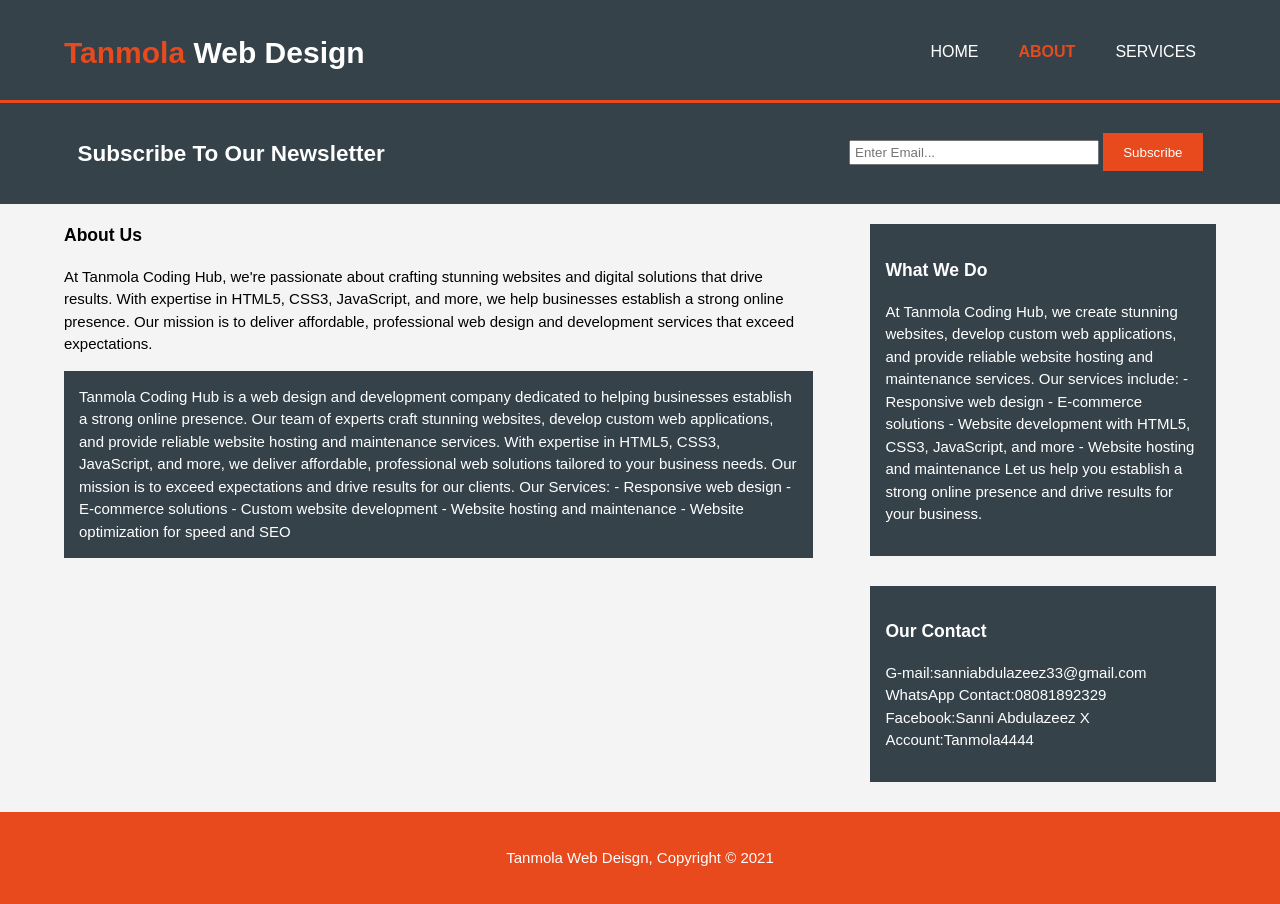
<file: About.html>
<!DOCTYPE.html>
<html>
  <head>
    <meta charset="utf-8">
    <meta name="description" content="Affordable and professional web design">
	  <meta name="keywords" content="web design, affordable web design, professional web design">
  	<meta name="author" content="Brad Traversy">
    <title>Tanmola Web Deisgn | About</title>
    <link rel="stylesheet" href="project.css">
    <link rel="icon" href="img/favicon.png">
  </head>
  <body>
    <header>
      <div class="container">
        <div id="branding">
          <h1><span class="highlight">Tanmola</span> Web Design</h1>
        </div>
        <nav>
          <ul>
            <li><a href="Home.html">Home</a></li>
            <li class="current"><a href="about.html">About</a></li>
            <li><a href="services.html">Services</a></li>
          </ul>
        </nav>
      </div>
    </header>

    <section id="newsletter">
      <div class="container">
        <h1>Subscribe To Our Newsletter</h1>
        <form>
          <input type="email" placeholder="Enter Email..." required>
          <button type="submit" class="button_1">Subscribe</button>
        </form>
      </div>
    </section>

    <section id="main">
      <div class="container">
        <article id="main-col">
          <h1 class="page-title">About Us</h1>
          <p>At Tanmola Coding Hub, we're passionate about crafting stunning websites and digital solutions that drive results. With expertise in HTML5, CSS3, JavaScript, and more, we help businesses establish a strong online presence. Our mission is to deliver affordable, professional web design and development services that exceed expectations.
          </p>
          <p class="dark">
Tanmola Coding Hub is a web design and development company dedicated to helping businesses establish a strong online presence. Our team of experts craft stunning websites, develop custom web applications, and provide reliable website hosting and maintenance services.

With expertise in HTML5, CSS3, JavaScript, and more, we deliver affordable, professional web solutions tailored to your business needs. Our mission is to exceed expectations and drive results for our clients.

Our Services:

- Responsive web design
- E-commerce solutions
- Custom website development
- Website hosting and maintenance
- Website optimization for speed and SEO
 </p>
        </article>

        <aside id="sidebar">
          <div class="dark">
            <h3>What We Do</h3>
            <p>At Tanmola Coding Hub, we create stunning websites, develop custom web applications, and provide reliable website hosting and maintenance services. Our services include:

- Responsive web design
- E-commerce solutions
- Website development with HTML5, CSS3, JavaScript, and more
- Website hosting and maintenance

Let us help you establish a strong online presence and drive results for your business.</p>
          </div>
        </aside>
        <aside id="sidebar">
            <div class="dark">
            <h3>Our Contact</h3>  
            <p>
           G-mail:sanniabdulazeez33@gmail.com
                WhatsApp Contact:08081892329
                Facebook:Sanni Abdulazeez 
                X Account:Tanmola4444
            </p>  
            </div>
        </aside>
      </div>
    </section>

    <footer>
      <p>Tanmola Web Deisgn, Copyright &copy; 2021</p>
    </footer>
  </body>
</html>
</file>
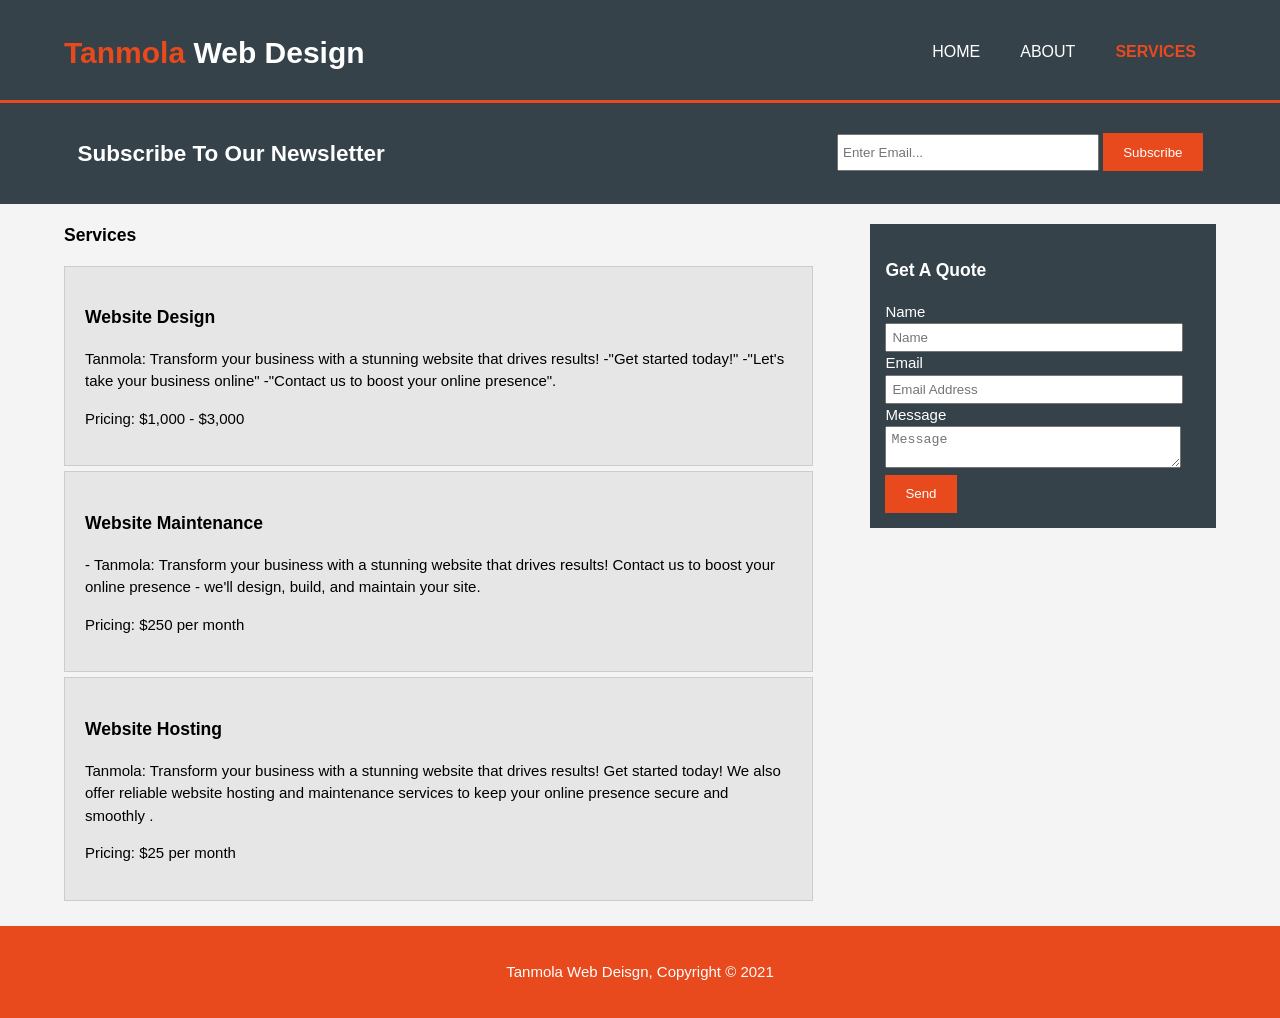
<file: Services.html>
<!DOCTYPE html>
<html>
  <head>
    <meta charset="utf-8">
    <meta name="description" content="Affordable and professional web design">
	  <meta name="keywords" content="web design, affordable web design, professional web design">
  	<meta name="author" content="Brad Traversy">
    <title>Tanmola Web Deisgn | Services</title>
    <link rel="stylesheet" href="project.css">
    <link rel="icon" href="img/favicon.png">
  </head>
  <body>
    <header>
      <div class="container">
        <div id="branding">
          <h1><span class="highlight">Tanmola </span> Web Design</h1>
        </div>
        <nav>
          <ul>
            <li><a href="Home.html">Home</a></li>
            <li><a href="about.html">About</a></li>
            <li class="current"><a href="services.html">Services</a></li>
          </ul>
        </nav>
      </div>
    </header>

    <section id="newsletter">
      <div class="container">
        <h1>Subscribe To Our Newsletter</h1>
        <form>
          <input type="email" placeholder="Enter Email..." required>
          <button type="submit" class="button_1">Subscribe</button>
        </form>
      </div>
    </section>

    <section id="main">
      <div class="container">
        <article id="main-col">
          <h1 class="page-title">Services</h1>
          <ul id="services">
            <li>
              <h3>Website Design</h3>
              <p>Tanmola: Transform your business with a stunning website that drives results!
-"Get started today!"
-"Let's take your business online"
-"Contact us to boost your online presence".</p>
						  <p>Pricing: $1,000 - $3,000</p>
            </li>
            <li>
              <h3>Website Maintenance</h3>
              <p>
- Tanmola: Transform your business with a stunning website that drives results! Contact us to boost your online presence - we'll design, build, and maintain your site.</p>
						  <p>Pricing: $250 per month</p>
            </li>
            <li>
              <h3>Website Hosting</h3>
              <p>Tanmola: Transform your business with a stunning website that drives results! Get started today! We also offer reliable website hosting and maintenance services to keep your online presence secure and smoothly .</p>
						  <p>Pricing: $25 per month</p>
            </li>
          </ul>
        </article>

        <aside id="sidebar">
          <div class="dark">
            <h3>Get A Quote</h3>
            <form class="quote">
  						<div>
  							<label>Name</label><br>
  							<input type="text" placeholder="Name">
  						</div>
  						<div>
  							<label>Email</label><br>
  							<input type="email" placeholder="Email Address">
  						</div>
  						<div>
  							<label>Message</label><br>
  							<textarea placeholder="Message"></textarea>
  						</div>
  						<button class="button_1" type="submit">Send</button>
					</form>
          </div>
        </aside>
      </div>
    </section>

    <footer>
      <p>Tanmola Web Deisgn, Copyright &copy; 2021</p>
    </footer>
  </body>
</html>
</file>
<file: project.css>
body{
  font: 15px/1.5 Arial, Helvetica,sans-serif;
  padding:0;
  margin:0;
  background-color:#f4f4f4;
}

/* Global */
.container{
  width:90%;
  margin:auto;
  overflow:hidden;
}

ul{
  margin:0;
  padding:0;
}

.button_1{
  height:38px;
  background:#e8491d;
  border:0;
  padding-left: 20px;
  padding-right:20px;
  color:#ffffff;
}

.dark{
  padding:15px;
  background:#35424a;
  color:#ffffff;
  margin-top:10px;
  margin-bottom:10px;
}

/* Header **/
header{
  background:#35424a;
  color:#ffffff;
  padding-top:30px;
  min-height:70px;
  border-bottom:#e8491d 3px solid;
}

header a{
  color:#ffffff;
  text-decoration:none;
  text-transform: uppercase;
  font-size:16px;
}

header li{
  float:left;
  display:inline;
  padding: 0 20px 0 20px;
}

header #branding{
  float:left;
}

header #branding h1{
  margin:0;
}

header nav{
  float:right;
  margin-top:10px;
}

header .highlight, header .current a{
  color:#e8491d;
  font-weight:bold;
}

header a:hover{
  color:#cccccc;
  font-weight:bold;
}

/* Showcase */
#showcase{
  min-height:400px;
  background:url('../img/showcase.jpg') no-repeat;
  background-position: center;
  background-size: cover;
  text-align:center;
  color:#ffffff;
}

#showcase h1{
  margin-top:100px;
  font-size:55px;
  margin-bottom:10px;
}

#showcase p{
  font-size:20px;
}

/* Newsletter */
#newsletter{
  padding:15px;
  color:#ffffff;
  background:#35424a
}

#newsletter h1{
  float:left;
}

#newsletter form {
  float:right;
  margin-top:15px;
}

#newsletter input[type="email"]{
  padding:4px;
  height:25px;
  width:250px;
}

/* Boxes */
#boxes{
  margin-top:20px;
}

#boxes .box{
  float:left;
  text-align: center;
  width:30%;
  padding:10px;
}

#boxes .box img{
  width:90px;
}

/* Sidebar */
aside#sidebar{
  float:right;
  width:30%;
  margin-top:10px;
}

aside#sidebar .quote input, aside#sidebar .quote textarea{
  width:90%;
  padding:5px;
}

/* Main-col */
article#main-col{
  float:left;
  width:65%;
}

/* Services */
ul#services li{
  list-style: none;
  padding:20px;
  border: #cccccc solid 1px;
  margin-bottom:5px;
  background:#e6e6e6;
}

footer{
  padding:20px;
  margin-top:20px;
  color:#ffffff;
  background-color:#e8491d;
  text-align: center;
}

/* Media Queries */
@media(max-width: 768px){
  header #branding,
  header nav,
  header nav li,
  #newsletter h1,
  #newsletter form,
  #boxes .box,
  article#main-col,
  aside#sidebar{
    float:none;
    text-align:center;
    width:100%;
  }

  header{
    padding-bottom:20px;
  }

  #showcase h1{
    margin-top:40px;
  }

  #newsletter button, .quote button{
    display:block;
    width:100%;
  }

  #newsletter form input[type="email"], .quote input, .quote textarea{
    width:100%;
    margin-bottom:5px;
  }
}
</file>
